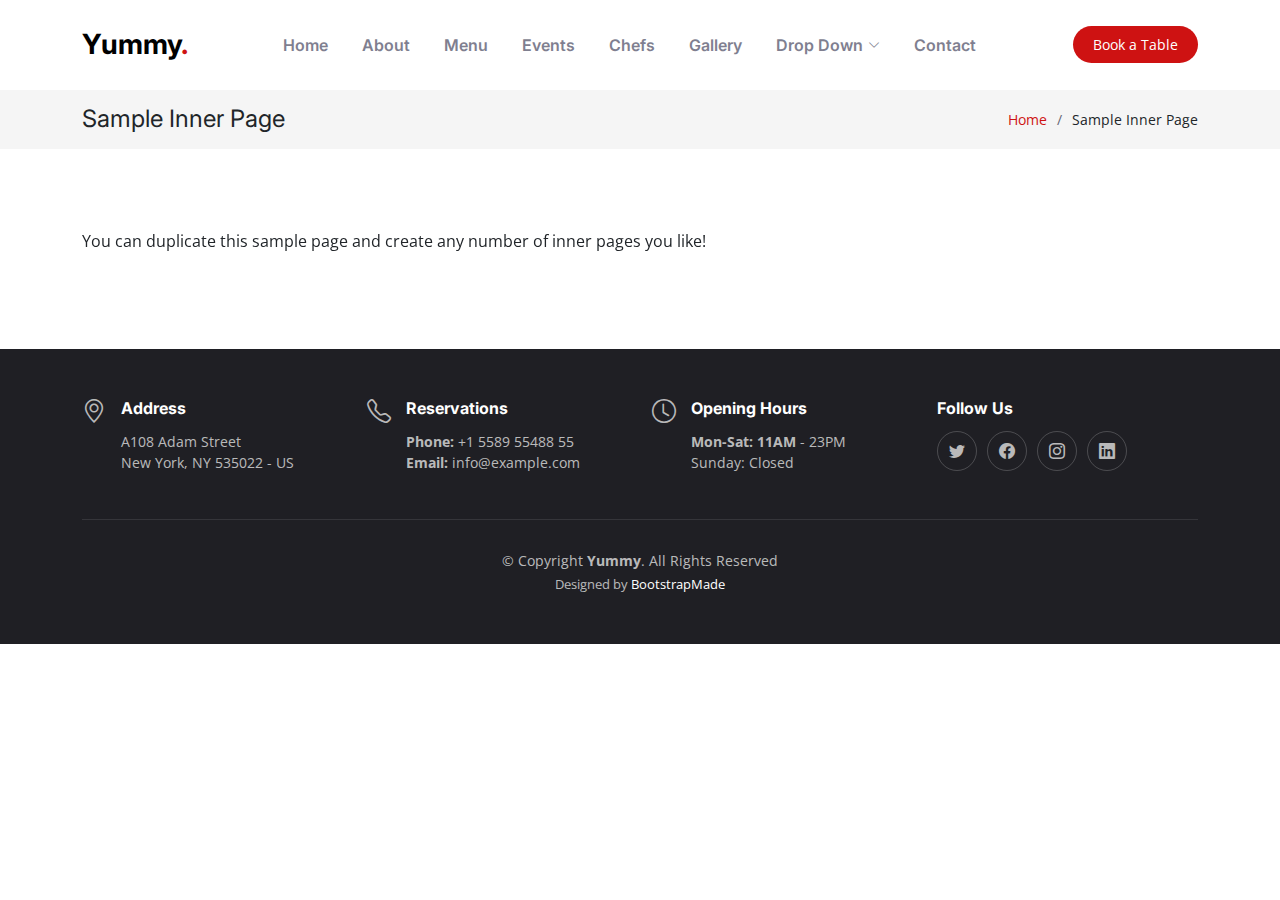
<file: sample-inner-page.html>
<!DOCTYPE html>
<html lang="en">

<head>
  <meta charset="utf-8">
  <meta content="width=device-width, initial-scale=1.0" name="viewport">

  <title>[Template] Sample Inner Page</title>
  <meta content="" name="description">
  <meta content="" name="keywords">

  <!-- Favicons -->
  <link href="assets/img/favicon.png" rel="icon">
  <link href="assets/img/apple-touch-icon.png" rel="apple-touch-icon">

  <!-- Google Fonts -->
  <link rel="preconnect" href="https://fonts.googleapis.com">
  <link rel="preconnect" href="https://fonts.gstatic.com" crossorigin>
  <link href="https://fonts.googleapis.com/css2?family=Open+Sans:ital,wght@0,300;0,400;0,500;0,600;0,700;1,300;1,400;1,600;1,700&family=Amatic+SC:ital,wght@0,300;0,400;0,500;0,600;0,700;1,300;1,400;1,500;1,600;1,700&family=Inter:ital,wght@0,300;0,400;0,500;0,600;0,700;1,300;1,400;1,500;1,600;1,700&display=swap" rel="stylesheet">

  <!-- Vendor CSS Files -->
  <link href="assets/vendor/bootstrap/css/bootstrap.min.css" rel="stylesheet">
  <link href="assets/vendor/bootstrap-icons/bootstrap-icons.css" rel="stylesheet">
  <link href="assets/vendor/aos/aos.css" rel="stylesheet">
  <link href="assets/vendor/glightbox/css/glightbox.min.css" rel="stylesheet">
  <link href="assets/vendor/swiper/swiper-bundle.min.css" rel="stylesheet">

  <!-- Template Main CSS File -->
  <link href="assets/css/main.css" rel="stylesheet">

  <!-- =======================================================
  * Template Name: Yummy - v1.1.0
  * Template URL: https://bootstrapmade.com/yummy-bootstrap-restaurant-website-template/
  * Author: BootstrapMade.com
  * License: https://bootstrapmade.com/license/
  ======================================================== -->
</head>

<body>

  <!-- ======= Header ======= -->
  <header id="header" class="header fixed-top d-flex align-items-center">
    <div class="container d-flex align-items-center justify-content-between">

      <a href="index.html" class="logo d-flex align-items-center me-auto me-lg-0">
        <!-- Uncomment the line below if you also wish to use an image logo -->
        <!-- <img src="assets/img/logo.png" alt=""> -->
        <h1>Yummy<span>.</span></h1>
      </a>

      <nav id="navbar" class="navbar">
        <ul>
          <li><a href="#hero">Home</a></li>
          <li><a href="#about">About</a></li>
          <li><a href="#menu">Menu</a></li>
          <li><a href="#events">Events</a></li>
          <li><a href="#chefs">Chefs</a></li>
          <li><a href="#gallery">Gallery</a></li>
          <li class="dropdown"><a href="#"><span>Drop Down</span> <i class="bi bi-chevron-down dropdown-indicator"></i></a>
            <ul>
              <li><a href="#">Drop Down 1</a></li>
              <li class="dropdown"><a href="#"><span>Deep Drop Down</span> <i class="bi bi-chevron-down dropdown-indicator"></i></a>
                <ul>
                  <li><a href="#">Deep Drop Down 1</a></li>
                  <li><a href="#">Deep Drop Down 2</a></li>
                  <li><a href="#">Deep Drop Down 3</a></li>
                  <li><a href="#">Deep Drop Down 4</a></li>
                  <li><a href="#">Deep Drop Down 5</a></li>
                </ul>
              </li>
              <li><a href="#">Drop Down 2</a></li>
              <li><a href="#">Drop Down 3</a></li>
              <li><a href="#">Drop Down 4</a></li>
            </ul>
          </li>
          <li><a href="#contact">Contact</a></li>
        </ul>
      </nav><!-- .navbar -->

      <a class="btn-book-a-table" href="#book-a-table">Book a Table</a>
      <i class="mobile-nav-toggle mobile-nav-show bi bi-list"></i>
      <i class="mobile-nav-toggle mobile-nav-hide d-none bi bi-x"></i>

    </div>
  </header><!-- End Header -->

  <main id="main">

    <!-- ======= Breadcrumbs ======= -->
    <div class="breadcrumbs">
      <div class="container">

        <div class="d-flex justify-content-between align-items-center">
          <h2>Sample Inner Page</h2>
          <ol>
            <li><a href="index.html">Home</a></li>
            <li>Sample Inner Page</li>
          </ol>
        </div>

      </div>
    </div><!-- End Breadcrumbs -->

    <section class="sample-page">
      <div class="container" data-aos="fade-up">

        <p>
          You can duplicate this sample page and create any number of inner pages you like!
        </p>

      </div>
    </section>

  </main><!-- End #main -->

  <!-- ======= Footer ======= -->
  <footer id="footer" class="footer">

    <div class="container">
      <div class="row gy-3">
        <div class="col-lg-3 col-md-6 d-flex">
          <i class="bi bi-geo-alt icon"></i>
          <div>
            <h4>Address</h4>
            <p>
              A108 Adam Street <br>
              New York, NY 535022 - US<br>
            </p>
          </div>

        </div>

        <div class="col-lg-3 col-md-6 footer-links d-flex">
          <i class="bi bi-telephone icon"></i>
          <div>
            <h4>Reservations</h4>
            <p>
              <strong>Phone:</strong> +1 5589 55488 55<br>
              <strong>Email:</strong> info@example.com<br>
            </p>
          </div>
        </div>

        <div class="col-lg-3 col-md-6 footer-links d-flex">
          <i class="bi bi-clock icon"></i>
          <div>
            <h4>Opening Hours</h4>
            <p>
              <strong>Mon-Sat: 11AM</strong> - 23PM<br>
              Sunday: Closed
            </p>
          </div>
        </div>

        <div class="col-lg-3 col-md-6 footer-links">
          <h4>Follow Us</h4>
          <div class="social-links d-flex">
            <a href="#" class="twitter"><i class="bi bi-twitter"></i></a>
            <a href="#" class="facebook"><i class="bi bi-facebook"></i></a>
            <a href="#" class="instagram"><i class="bi bi-instagram"></i></a>
            <a href="#" class="linkedin"><i class="bi bi-linkedin"></i></a>
          </div>
        </div>

      </div>
    </div>

    <div class="container">
      <div class="copyright">
        &copy; Copyright <strong><span>Yummy</span></strong>. All Rights Reserved
      </div>
      <div class="credits">
        <!-- All the links in the footer should remain intact. -->
        <!-- You can delete the links only if you purchased the pro version. -->
        <!-- Licensing information: https://bootstrapmade.com/license/ -->
        <!-- Purchase the pro version with working PHP/AJAX contact form: https://bootstrapmade.com/yummy-bootstrap-restaurant-website-template/ -->
        Designed by <a href="https://bootstrapmade.com/">BootstrapMade</a>
      </div>
    </div>

  </footer><!-- End Footer -->
  <!-- End Footer -->

  <a href="#" class="scroll-top d-flex align-items-center justify-content-center"><i class="bi bi-arrow-up-short"></i></a>

  <div id="preloader"></div>

  <!-- Vendor JS Files -->
  <script src="assets/vendor/bootstrap/js/bootstrap.bundle.min.js"></script>
  <script src="assets/vendor/aos/aos.js"></script>
  <script src="assets/vendor/glightbox/js/glightbox.min.js"></script>
  <script src="assets/vendor/purecounter/purecounter_vanilla.js"></script>
  <script src="assets/vendor/swiper/swiper-bundle.min.js"></script>
  <script src="assets/vendor/php-email-form/validate.js"></script>

  <!-- Template Main JS File -->
  <script src="assets/js/main.js"></script>

</body>

</html>
</file>
<file: assets/css/main.css>
/**
* Template Name: Yummy - v1.1.0
* Template URL: https://bootstrapmade.com/yummy-bootstrap-restaurant-website-template/
* Author: BootstrapMade.com
* License: https://bootstrapmade.com/license/
*/

/*--------------------------------------------------------------
# Set main reusable colors and fonts using CSS variables
# Learn more about CSS variables at https://developer.mozilla.org/en-US/docs/Web/CSS/Using_CSS_custom_properties
--------------------------------------------------------------*/
/* Fonts */
:root {
  --font-default: "Open Sans", system-ui, -apple-system, "Segoe UI", Roboto, "Helvetica Neue", Arial, "Noto Sans", "Liberation Sans", sans-serif, "Apple Color Emoji", "Segoe UI Emoji", "Segoe UI Symbol", "Noto Color Emoji";
  --font-primary: "Amatic SC", sans-serif;
  --font-secondary: "Inter", sans-serif;
}

/* Colors */
:root {
  --color-default: #212529;
  --color-primary: #ce1212;
  --color-secondary: #37373f;
}

/* Smooth scroll behavior */
:root {
  scroll-behavior: smooth;
}

/*--------------------------------------------------------------
# General
--------------------------------------------------------------*/
body {
  font-family: var(--font-default);
  color: var(--color-default);
}

a {
  color: var(--color-primary);
  text-decoration: none;
}

a:hover {
  color: #ec2727;
  text-decoration: none;
}

h1,
h2,
h3,
h4,
h5,
h6 {
  font-family: var(--font-secondary);
}

/*--------------------------------------------------------------
# Sections & Section Header
--------------------------------------------------------------*/
section {
  overflow: hidden;
  padding: 80px 0;
}

.section-bg {
  background-color: #eee;
}

.section-header {
  text-align: center;
  padding-bottom: 30px;
}

.section-header h2 {
  font-size: 13px;
  letter-spacing: 1px;
  font-weight: 400;
  margin: 0;
  padding: 0;
  color: #7f7f90;
  text-transform: uppercase;
  font-family: var(--font-default);
}

.section-header p {
  margin: 0;
  font-size: 48px;
  font-weight: 400;
  font-family: var(--font-primary);
}

.section-header p span {
  color: var(--color-primary);
}

/*--------------------------------------------------------------
# Breadcrumbs
--------------------------------------------------------------*/
.breadcrumbs {
  padding: 15px 0;
  background: rgba(55, 55, 63, 0.05);
  margin-top: 90px;
}

@media (max-width: 575px) {
  .breadcrumbs {
    margin-top: 70px;
  }
}

.breadcrumbs h2 {
  font-size: 24px;
  font-weight: 400;
  margin: 0;
}

.breadcrumbs ol {
  display: flex;
  flex-wrap: wrap;
  list-style: none;
  padding: 0;
  margin: 0;
  font-size: 14px;
}

.breadcrumbs ol li+li {
  padding-left: 10px;
}

.breadcrumbs ol li+li::before {
  display: inline-block;
  padding-right: 10px;
  color: #676775;
  content: "/";
}

@media (max-width: 992px) {
  .breadcrumbs .d-flex {
    display: block !important;
  }

  .breadcrumbs h2 {
    margin-bottom: 10px;
  }

  .breadcrumbs ol {
    display: block;
  }

  .breadcrumbs ol li {
    display: inline-block;
  }
}

/*--------------------------------------------------------------
# Scroll top button
--------------------------------------------------------------*/
.scroll-top {
  position: fixed;
  visibility: hidden;
  opacity: 0;
  right: 15px;
  bottom: 15px;
  z-index: 99999;
  background: var(--color-primary);
  width: 44px;
  height: 44px;
  border-radius: 50px;
  transition: all 0.4s;
}

.scroll-top i {
  font-size: 24px;
  color: #fff;
  line-height: 0;
}

.scroll-top:hover {
  background: #ec2727;
  color: #fff;
}

.scroll-top.active {
  visibility: visible;
  opacity: 1;
}

/*--------------------------------------------------------------
# Preloader
--------------------------------------------------------------*/
#preloader {
  position: fixed;
  inset: 0;
  z-index: 9999;
  overflow: hidden;
  background: #fff;
  transition: all 0.6s ease-out;
  width: 100%;
  height: 100vh;
}

#preloader:before,
#preloader:after {
  content: "";
  position: absolute;
  border: 4px solid var(--color-primary);
  border-radius: 50%;
  -webkit-animation: animate-preloader 2s cubic-bezier(0, 0.2, 0.8, 1) infinite;
  animation: animate-preloader 2s cubic-bezier(0, 0.2, 0.8, 1) infinite;
}

#preloader:after {
  -webkit-animation-delay: -0.5s;
  animation-delay: -0.5s;
}

@-webkit-keyframes animate-preloader {
  0% {
    width: 10px;
    height: 10px;
    top: calc(50% - 5px);
    left: calc(50% - 5px);
    opacity: 1;
  }

  100% {
    width: 72px;
    height: 72px;
    top: calc(50% - 36px);
    left: calc(50% - 36px);
    opacity: 0;
  }
}

@keyframes animate-preloader {
  0% {
    width: 10px;
    height: 10px;
    top: calc(50% - 5px);
    left: calc(50% - 5px);
    opacity: 1;
  }

  100% {
    width: 72px;
    height: 72px;
    top: calc(50% - 36px);
    left: calc(50% - 36px);
    opacity: 0;
  }
}

/*--------------------------------------------------------------
# Disable aos animation delay on mobile devices
--------------------------------------------------------------*/
@media screen and (max-width: 768px) {
  [data-aos-delay] {
    transition-delay: 0 !important;
  }
}

/*--------------------------------------------------------------
# Header
--------------------------------------------------------------*/
.header {
  background: #fff;
  transition: all 0.5s;
  z-index: 997;
  height: 90px;
  border-bottom: 1px solid #fff;
}

@media (max-width: 575px) {
  .header {
    height: 70px;
  }
}

.header.sticked {
  border-color: #fff;
  border-color: #eee;
}

.header .logo img {
  max-height: 40px;
  margin-right: 6px;
}

.header .logo h1 {
  font-size: 28px;
  font-weight: 700;
  color: #000;
  margin: 0;
  font-family: var(--font-secondary);
}

.header .logo h1 span {
  color: var(--color-primary);
}

.header .btn-book-a-table,
.header .btn-book-a-table:focus {
  font-size: 14px;
  color: #fff;
  background: var(--color-primary);
  padding: 8px 20px;
  margin-left: 30px;
  border-radius: 50px;
  transition: 0.3s;
}

.header .btn-book-a-table:hover,
.header .btn-book-a-table:focus:hover {
  color: #fff;
  background: rgba(206, 18, 18, 0.8);
}

section {
  scroll-margin-top: 90px;
}

/*--------------------------------------------------------------
# Desktop Navigation
--------------------------------------------------------------*/
@media (min-width: 1280px) {
  .navbar {
    padding: 0;
  }

  .navbar ul {
    margin: 0;
    padding: 0;
    display: flex;
    list-style: none;
    align-items: center;
  }

  .navbar li {
    position: relative;
  }

  .navbar>ul>li {
    white-space: nowrap;
    padding: 10px 0 10px 28px;
  }

  .navbar a,
  .navbar a:focus {
    display: flex;
    align-items: center;
    justify-content: space-between;
    padding: 0 3px;
    font-family: var(--font-secondary);
    font-size: 16px;
    font-weight: 600;
    color: #7f7f90;
    white-space: nowrap;
    transition: 0.3s;
    position: relative;
  }

  .navbar a i,
  .navbar a:focus i {
    font-size: 12px;
    line-height: 0;
    margin-left: 5px;
  }

  .navbar>ul>li>a:before {
    content: "";
    position: absolute;
    width: 100%;
    height: 2px;
    bottom: -6px;
    left: 0;
    background-color: var(--color-primary);
    visibility: hidden;
    width: 0px;
    transition: all 0.3s ease-in-out 0s;
  }

  .navbar a:hover:before,
  .navbar li:hover>a:before,
  .navbar .active:before {
    visibility: visible;
    width: 100%;
  }

  .navbar a:hover,
  .navbar .active,
  .navbar .active:focus,
  .navbar li:hover>a {
    color: #000;
  }

  .navbar .dropdown ul {
    display: block;
    position: absolute;
    left: 28px;
    top: calc(100% + 30px);
    margin: 0;
    padding: 10px 0;
    z-index: 99;
    opacity: 0;
    visibility: hidden;
    background: #fff;
    box-shadow: 0px 0px 30px rgba(127, 137, 161, 0.25);
    transition: 0.3s;
    border-radius: 4px;
  }

  .navbar .dropdown ul li {
    min-width: 200px;
  }

  .navbar .dropdown ul a {
    padding: 10px 20px;
    font-size: 15px;
    text-transform: none;
    font-weight: 600;
  }

  .navbar .dropdown ul a i {
    font-size: 12px;
  }

  .navbar .dropdown ul a:hover,
  .navbar .dropdown ul .active:hover,
  .navbar .dropdown ul li:hover>a {
    color: var(--color-primary);
  }

  .navbar .dropdown:hover>ul {
    opacity: 1;
    top: 100%;
    visibility: visible;
  }

  .navbar .dropdown .dropdown ul {
    top: 0;
    left: calc(100% - 30px);
    visibility: hidden;
  }

  .navbar .dropdown .dropdown:hover>ul {
    opacity: 1;
    top: 0;
    left: 100%;
    visibility: visible;
  }
}

@media (min-width: 1280px) and (max-width: 1366px) {
  .navbar .dropdown .dropdown ul {
    left: -90%;
  }

  .navbar .dropdown .dropdown:hover>ul {
    left: -100%;
  }
}

@media (min-width: 1280px) {

  .mobile-nav-show,
  .mobile-nav-hide {
    display: none;
  }
}

/*--------------------------------------------------------------
# Mobile Navigation
--------------------------------------------------------------*/
@media (max-width: 1279px) {
  .navbar {
    position: fixed;
    top: 0;
    right: -100%;
    width: 100%;
    max-width: 400px;
    border-left: 1px solid #666;
    bottom: 0;
    transition: 0.3s;
    z-index: 9997;
  }

  .navbar ul {
    position: absolute;
    inset: 0;
    padding: 50px 0 10px 0;
    margin: 0;
    background: rgba(255, 255, 255, 0.9);
    overflow-y: auto;
    transition: 0.3s;
    z-index: 9998;
  }

  .navbar a,
  .navbar a:focus {
    display: flex;
    align-items: center;
    justify-content: space-between;
    padding: 10px 20px;
    font-family: var(--font-secondary);
    border-bottom: 2px solid rgba(255, 255, 255, 0.8);
    font-size: 16px;
    font-weight: 600;
    color: #7f7f90;
    white-space: nowrap;
    transition: 0.3s;
  }

  .navbar a i,
  .navbar a:focus i {
    font-size: 12px;
    line-height: 0;
    margin-left: 5px;
  }

  .navbar a:hover,
  .navbar li:hover>a {
    color: #000;
  }

  .navbar .active,
  .navbar .active:focus {
    color: #000;
    border-color: var(--color-primary);
  }

  .navbar .dropdown ul,
  .navbar .dropdown .dropdown ul {
    position: static;
    display: none;
    padding: 10px 0;
    margin: 10px 20px;
    transition: all 0.5s ease-in-out;
    border: 1px solid #eee;
  }

  .navbar .dropdown>.dropdown-active,
  .navbar .dropdown .dropdown>.dropdown-active {
    display: block;
  }

  .mobile-nav-show {
    color: var(--color-secondary);
    font-size: 28px;
    cursor: pointer;
    line-height: 0;
    transition: 0.5s;
    z-index: 9999;
    margin: 0 10px 0 20px;
  }

  .mobile-nav-hide {
    color: var(--color-secondary);
    font-size: 32px;
    cursor: pointer;
    line-height: 0;
    transition: 0.5s;
    position: fixed;
    right: 20px;
    top: 20px;
    z-index: 9999;
  }

  .mobile-nav-active {
    overflow: hidden;
  }

  .mobile-nav-active .navbar {
    right: 0;
  }

  .mobile-nav-active .navbar:before {
    content: "";
    position: fixed;
    inset: 0;
    background: rgba(255, 255, 255, 0.8);
    z-index: 9996;
  }
}

/*--------------------------------------------------------------
# About Section
--------------------------------------------------------------*/
.about .about-img {
  min-height: 500px;
}

.about h3 {
  font-weight: 700;
  font-size: 36px;
  margin-bottom: 30px;
  font-family: var(--font-secondary);
}

.about .call-us {
  left: 10%;
  right: 10%;
  bottom: 10%;
  background-color: #fff;
  box-shadow: 0px 2px 25px rgba(0, 0, 0, 0.08);
  padding: 20px;
  text-align: center;
}

.about .call-us h4 {
  font-size: 24px;
  font-weight: 700;
  margin-bottom: 5px;
  font-family: var(--font-default);
}

.about .call-us p {
  font-size: 28px;
  font-weight: 700;
  color: var(--color-primary);
}

.about .content ul {
  list-style: none;
  padding: 0;
}

.about .content ul li {
  padding: 0 0 8px 26px;
  position: relative;
}

.about .content ul i {
  position: absolute;
  font-size: 20px;
  left: 0;
  top: -3px;
  color: var(--color-primary);
}

.about .content p:last-child {
  margin-bottom: 0;
}

.about .play-btn {
  width: 94px;
  height: 94px;
  background: radial-gradient(var(--color-primary) 50%, rgba(206, 18, 18, 0.4) 52%);
  border-radius: 50%;
  display: block;
  position: absolute;
  left: calc(50% - 47px);
  top: calc(50% - 47px);
  overflow: hidden;
}

.about .play-btn:before {
  content: "";
  position: absolute;
  width: 120px;
  height: 120px;
  -webkit-animation-delay: 0s;
  animation-delay: 0s;
  -webkit-animation: pulsate-btn 2s;
  animation: pulsate-btn 2s;
  -webkit-animation-direction: forwards;
  animation-direction: forwards;
  -webkit-animation-iteration-count: infinite;
  animation-iteration-count: infinite;
  -webkit-animation-timing-function: steps;
  animation-timing-function: steps;
  opacity: 1;
  border-radius: 50%;
  border: 5px solid rgba(206, 18, 18, 0.7);
  top: -15%;
  left: -15%;
  background: rgba(198, 16, 0, 0);
}

.about .play-btn:after {
  content: "";
  position: absolute;
  left: 50%;
  top: 50%;
  transform: translateX(-40%) translateY(-50%);
  width: 0;
  height: 0;
  border-top: 10px solid transparent;
  border-bottom: 10px solid transparent;
  border-left: 15px solid #fff;
  z-index: 100;
  transition: all 400ms cubic-bezier(0.55, 0.055, 0.675, 0.19);
}

.about .play-btn:hover:before {
  content: "";
  position: absolute;
  left: 50%;
  top: 50%;
  transform: translateX(-40%) translateY(-50%);
  width: 0;
  height: 0;
  border: none;
  border-top: 10px solid transparent;
  border-bottom: 10px solid transparent;
  border-left: 15px solid #fff;
  z-index: 200;
  -webkit-animation: none;
  animation: none;
  border-radius: 0;
}

.about .play-btn:hover:after {
  border-left: 15px solid var(--color-primary);
  transform: scale(20);
}

@-webkit-keyframes pulsate-btn {
  0% {
    transform: scale(0.6, 0.6);
    opacity: 1;
  }

  100% {
    transform: scale(1, 1);
    opacity: 0;
  }
}

@keyframes pulsate-btn {
  0% {
    transform: scale(0.6, 0.6);
    opacity: 1;
  }

  100% {
    transform: scale(1, 1);
    opacity: 0;
  }
}

/*--------------------------------------------------------------
# Why Us Section
--------------------------------------------------------------*/
.why-us .why-box {
  padding: 30px;
  background: var(--color-primary);
  color: #fff;
}

.why-us .why-box h3 {
  font-weight: 700;
  font-size: 34px;
  margin-bottom: 30px;
}

.why-us .why-box p {
  margin-bottom: 30px;
}

.why-us .why-box .more-btn {
  display: inline-block;
  background: rgba(255, 255, 255, 0.3);
  padding: 6px 30px 8px 30px;
  color: #fff;
  border-radius: 50px;
  transition: all ease-in-out 0.4s;
}

.why-us .why-box .more-btn i {
  font-size: 14px;
}

.why-us .why-box .more-btn:hover {
  color: var(--color-primary);
  background: #fff;
}

.why-us .icon-box {
  text-align: center;
  background: #fff;
  padding: 40px 30px;
  width: 100%;
  height: 100%;
  border: 1px solid rgba(55, 55, 63, 0.1);
  transition: 0.3s;
}

.why-us .icon-box i {
  color: var(--color-primary);
  margin-bottom: 30px;
  font-size: 32px;
  margin-bottom: 30px;
  background: rgba(206, 18, 18, 0.1);
  border-radius: 50px;
  display: flex;
  align-items: center;
  justify-content: center;
  width: 64px;
  height: 64px;
}

.why-us .icon-box h4 {
  font-size: 20px;
  font-weight: 400;
  margin: 0 0 30px 0;
  font-family: var(--font-secondary);
}

.why-us .icon-box p {
  font-size: 15px;
  color: #6c757d;
}

@media (min-width: 1200px) {
  .why-us .icon-box:hover {
    transform: scale(1.1);
  }
}

/*--------------------------------------------------------------
# Stats Counter Section
--------------------------------------------------------------*/
.stats-counter {
  background: linear-gradient(rgba(0, 0, 0, 0.5), rgba(0, 0, 0, 0.5)), url("../img/stats-bg.jpg") center center;
  background-size: cover;
  padding: 100px 0;
}

@media (min-width: 1365px) {
  .stats-counter {
    background-attachment: fixed;
  }
}

.stats-counter .stats-item {
  padding: 30px;
  width: 100%;
}

.stats-counter .stats-item span {
  font-size: 48px;
  display: block;
  color: #fff;
  font-weight: 700;
}

.stats-counter .stats-item p {
  padding: 0;
  margin: 0;
  font-family: var(--font-secondary);
  font-size: 16px;
  font-weight: 700;
  color: rgba(255, 255, 255, 0.6);
}

/*--------------------------------------------------------------
# Menu Section
--------------------------------------------------------------*/
.menu .nav-tabs {
  border: 0;
}

.menu .nav-link {
  margin: 0 10px;
  padding: 10px 5px;
  transition: 0.3s;
  color: var(--color-secondary);
  border-radius: 0;
  cursor: pointer;
  height: 100%;
  border: 0;
  border-bottom: 2px solid #b6b6bf;
}

@media (max-width: 575px) {
  .menu .nav-link {
    margin: 0 10px;
    padding: 10px 0;
  }
}

.menu .nav-link i {
  padding-right: 15px;
  font-size: 48px;
}

.menu .nav-link h4 {
  font-size: 18px;
  font-weight: 400;
  margin: 0;
  font-family: var(--font-secondary);
}

@media (max-width: 575px) {
  .menu .nav-link h4 {
    font-size: 16px;
  }
}

.menu .nav-link:hover {
  color: var(--color-primary);
}

.menu .nav-link.active {
  color: var(--color-primary);
  border-color: var(--color-primary);
}

.menu .tab-content .tab-header {
  padding: 30px 0;
}

.menu .tab-content .tab-header p {
  font-size: 14px;
  text-transform: uppercase;
  color: #676775;
  margin-bottom: 0;
}

.menu .tab-content .tab-header h3 {
  font-size: 36px;
  font-weight: 600;
  color: var(--color-primary);
}

.menu .tab-content .menu-item {
  -moz-text-align-last: center;
  text-align-last: center;
}

.menu .tab-content .menu-item .menu-img {
  padding: 0 60px;
  margin-bottom: 15px;
}

.menu .tab-content .menu-item h4 {
  font-size: 22px;
  font-weight: 500;
  color: var(--color-secondary);
  font-family: var(--font-secondary);
  font-weight: 30px;
  margin-bottom: 5px;
}

.menu .tab-content .menu-item .ingredients {
  font-family: var(--font-secondary);
  color: #8d8d9b;
  margin-bottom: 5px;
}

.menu .tab-content .menu-item .price {
  font-size: 24px;
  font-weight: 700;
  color: var(--color-primary);
}

/*--------------------------------------------------------------
# Testimonials Section
--------------------------------------------------------------*/
.testimonials .section-header {
  margin-bottom: 40px;
}

.testimonials .testimonials-carousel,
.testimonials .testimonials-slider {
  overflow: hidden;
}

.testimonials .testimonial-item .testimonial-content {
  border-left: 3px solid var(--color-primary);
  padding-left: 30px;
}

.testimonials .testimonial-item .testimonial-img {
  border-radius: 50%;
  border: 4px solid #fff;
  margin: 0 auto;
}

.testimonials .testimonial-item h3 {
  font-size: 20px;
  font-weight: bold;
  margin: 10px 0 5px 0;
  color: var(--color-default);
  font-family: var(--font-secondary);
}

.testimonials .testimonial-item h4 {
  font-size: 14px;
  color: #6c757d;
  margin: 0 0 10px 0;
  font-family: var(--font-secondary);
}

.testimonials .testimonial-item .stars i {
  color: #ffc107;
  margin: 0 1px;
}

.testimonials .testimonial-item .quote-icon-left,
.testimonials .testimonial-item .quote-icon-right {
  color: #f05656;
  font-size: 26px;
  line-height: 0;
}

.testimonials .testimonial-item .quote-icon-left {
  display: inline-block;
  left: -5px;
  position: relative;
}

.testimonials .testimonial-item .quote-icon-right {
  display: inline-block;
  right: -5px;
  position: relative;
  top: 10px;
  transform: scale(-1, -1);
}

.testimonials .testimonial-item p {
  font-style: italic;
}

.testimonials .swiper-pagination {
  margin-top: 40px;
  position: relative;
}

.testimonials .swiper-pagination .swiper-pagination-bullet {
  width: 12px;
  height: 12px;
  background-color: #d1d1d7;
  opacity: 1;
}

.testimonials .swiper-pagination .swiper-pagination-bullet-active {
  background-color: var(--color-primary);
}

/*--------------------------------------------------------------
# Events Section
--------------------------------------------------------------*/
.events .container-fluid {
  padding: 0;
}

.events .event-item {
  background-size: cover;
  background-position: cente;
  min-height: 600px;
  padding: 30px;
}

@media (max-width: 575px) {
  .events .event-item {
    min-height: 500px;
  }
}

.events .event-item:before {
  content: "";
  background: rgba(0, 0, 0, 0.6);
  position: absolute;
  inset: 0;
}

.events .event-item h3 {
  font-size: 24px;
  font-weight: 700;
  margin-bottom: 5px;
  color: #fff;
  position: relative;
}

.events .event-item .price {
  color: #fff;
  border-bottom: 2px solid var(--color-primary);
  font-size: 32px;
  font-weight: 700;
  margin-bottom: 15px;
  position: relative;
}

.events .event-item .description {
  margin-bottom: 0;
  color: rgba(255, 255, 255, 0.9);
  position: relative;
}

@media (min-width: 1200px) {
  .events .swiper-slide-active+.swiper-slide {
    border-left: 1px solid rgba(255, 255, 255, 0.5);
    border-right: 1px solid rgba(255, 255, 255, 0.5);
    z-index: 1;
  }
}

.events .swiper-pagination {
  margin-top: 20px;
  position: relative;
}

.events .swiper-pagination .swiper-pagination-bullet {
  width: 10px;
  height: 10px;
  background-color: #d1d1d7;
  opacity: 1;
}

.events .swiper-pagination .swiper-pagination-bullet-active {
  background-color: var(--color-primary);
}

/*--------------------------------------------------------------
# Chefs Section
--------------------------------------------------------------*/
.chefs .chef-member {
  overflow: hidden;
  text-align: center;
  border-radius: 5px;
  background: #fff;
  box-shadow: 0px 0 30px rgba(55, 55, 63, 0.08);
  transition: 0.3s;
}

.chefs .chef-member .member-img {
  position: relative;
  overflow: hidden;
}

.chefs .chef-member .member-img:after {
  position: absolute;
  content: "";
  left: 0;
  bottom: 0;
  height: 100%;
  width: 100%;
  background: url(../img/team-shape.svg) no-repeat center bottom;
  background-size: contain;
  z-index: 1;
}

.chefs .chef-member .social {
  position: absolute;
  right: -100%;
  top: 30px;
  opacity: 0;
  border-radius: 4px;
  transition: 0.5s;
  background: rgba(255, 255, 255, 0.3);
  z-index: 2;
}

.chefs .chef-member .social a {
  transition: color 0.3s;
  color: rgba(55, 55, 63, 0.4);
  margin: 15px 12px;
  display: block;
  line-height: 0;
  text-align: center;
}

.chefs .chef-member .social a:hover {
  color: rgba(55, 55, 63, 0.9);
}

.chefs .chef-member .social i {
  font-size: 18px;
}

.chefs .chef-member .member-info {
  padding: 10px 15px 20px 15px;
}

.chefs .chef-member .member-info h4 {
  font-weight: 700;
  margin-bottom: 5px;
  font-size: 20px;
  color: var(--color-secondary);
}

.chefs .chef-member .member-info span {
  display: block;
  font-size: 14px;
  font-weight: 400;
  color: rgba(33, 37, 41, 0.4);
}

.chefs .chef-member .member-info p {
  font-style: italic;
  font-size: 14px;
  padding-top: 15px;
  line-height: 26px;
  color: rgba(33, 37, 41, 0.7);
}

.chefs .chef-member:hover {
  transform: scale(1.08);
  box-shadow: 0px 0 30px rgba(55, 55, 63, 0.15);
}

.chefs .chef-member:hover .social {
  right: 8px;
  opacity: 1;
}

/*--------------------------------------------------------------
# Book A Table Section
--------------------------------------------------------------*/
.book-a-table .reservation-img {
  min-height: 500px;
  background-size: cover;
  background-position: center;
}

.book-a-table .reservation-form-bg {
  background: rgba(55, 55, 63, 0.04);
}

.book-a-table .php-email-form {
  padding: 40px;
}

@media (max-width: 575px) {
  .book-a-table .php-email-form {
    padding: 20px;
  }
}

.book-a-table .php-email-form h3 {
  font-size: 14px;
  font-weight: 700;
  text-transform: uppercase;
  letter-spacing: 1px;
}

.book-a-table .php-email-form h4 {
  font-size: 14px;
  font-weight: 700;
  text-transform: uppercase;
  letter-spacing: 1px;
  margin: 20px 0 0 0;
}

.book-a-table .php-email-form p {
  font-size: 14px;
  margin-bottom: 20px;
}

.book-a-table .php-email-form .error-message {
  display: none;
  color: #fff;
  background: #df1529;
  text-align: left;
  padding: 15px;
  margin-bottom: 24px;
  font-weight: 600;
}

.book-a-table .php-email-form .sent-message {
  display: none;
  color: #fff;
  background: #059652;
  text-align: center;
  padding: 15px;
  margin-bottom: 24px;
  font-weight: 600;
}

.book-a-table .php-email-form .loading {
  display: none;
  background: #fff;
  text-align: center;
  padding: 15px;
  margin-bottom: 24px;
}

.book-a-table .php-email-form .loading:before {
  content: "";
  display: inline-block;
  border-radius: 50%;
  width: 24px;
  height: 24px;
  margin: 0 10px -6px 0;
  border: 3px solid #059652;
  border-top-color: #fff;
  -webkit-animation: animate-loading 1s linear infinite;
  animation: animate-loading 1s linear infinite;
}

.book-a-table .php-email-form input,
.book-a-table .php-email-form textarea {
  border-radius: 0;
  box-shadow: none;
  font-size: 14px;
  border-radius: 0;
}

.book-a-table .php-email-form input:focus,
.book-a-table .php-email-form textarea:focus {
  border-color: var(--color-primary);
}

.book-a-table .php-email-form input {
  padding: 12px 15px;
}

.book-a-table .php-email-form textarea {
  padding: 12px 15px;
}

.book-a-table .php-email-form button[type=submit] {
  background: var(--color-primary);
  border: 0;
  padding: 14px 60px;
  color: #fff;
  transition: 0.4s;
  border-radius: 50px;
}

.book-a-table .php-email-form button[type=submit]:hover {
  background: #ec2727;
}

@-webkit-keyframes animate-loading {
  0% {
    transform: rotate(0deg);
  }

  100% {
    transform: rotate(360deg);
  }
}

@keyframes animate-loading {
  0% {
    transform: rotate(0deg);
  }

  100% {
    transform: rotate(360deg);
  }
}

/*--------------------------------------------------------------
# Gallery Section
--------------------------------------------------------------*/
.gallery {
  overflow: hidden;
}

.gallery .swiper-pagination {
  margin-top: 20px;
  position: relative;
}

.gallery .swiper-pagination .swiper-pagination-bullet {
  width: 12px;
  height: 12px;
  background-color: #d1d1d7;
  opacity: 1;
}

.gallery .swiper-pagination .swiper-pagination-bullet-active {
  background-color: var(--color-primary);
}

.gallery .swiper-slide-active {
  text-align: center;
}

@media (min-width: 992px) {
  .gallery .swiper-wrapper {
    padding: 40px 0;
  }

  .gallery .swiper-slide-active {
    border: 6px solid var(--color-primary);
    padding: 4px;
    background: #fff;
    z-index: 1;
    transform: scale(1.2);
  }
}

/*--------------------------------------------------------------
# Contact Section
--------------------------------------------------------------*/
.contact .info-item {
  background: #f4f4f4;
  padding: 30px;
  height: 100%;
}

.contact .info-item .icon {
  display: flex;
  align-items: center;
  justify-content: center;
  width: 56px;
  height: 56px;
  font-size: 24px;
  line-height: 0;
  color: #fff;
  background: var(--color-primary);
  border-radius: 50%;
  margin-right: 15px;
}

.contact .info-item h3 {
  font-size: 20px;
  color: #6c757d;
  font-weight: 700;
  margin: 0 0 5px 0;
}

.contact .info-item p {
  padding: 0;
  margin: 0;
  line-height: 24px;
  font-size: 14px;
}

.contact .info-item .social-links a {
  font-size: 24px;
  display: inline-block;
  color: rgba(55, 55, 63, 0.7);
  line-height: 1;
  margin: 4px 6px 0 0;
  transition: 0.3s;
}

.contact .info-item .social-links a:hover {
  color: var(--color-primary);
}

.contact .php-email-form {
  width: 100%;
  margin-top: 30px;
  background: #fff;
  box-shadow: 0 0 30px rgba(0, 0, 0, 0.08);
}

.contact .php-email-form .form-group {
  padding-bottom: 20px;
}

.contact .php-email-form .error-message {
  display: none;
  color: #fff;
  background: #df1529;
  text-align: left;
  padding: 15px;
  font-weight: 600;
}

.contact .php-email-form .error-message br+br {
  margin-top: 25px;
}

.contact .php-email-form .sent-message {
  display: none;
  color: #fff;
  background: #059652;
  text-align: center;
  padding: 15px;
  font-weight: 600;
}

.contact .php-email-form .loading {
  display: none;
  background: #fff;
  text-align: center;
  padding: 15px;
}

.contact .php-email-form .loading:before {
  content: "";
  display: inline-block;
  border-radius: 50%;
  width: 24px;
  height: 24px;
  margin: 0 10px -6px 0;
  border: 3px solid #059652;
  border-top-color: #fff;
  -webkit-animation: animate-loading 1s linear infinite;
  animation: animate-loading 1s linear infinite;
}

.contact .php-email-form input,
.contact .php-email-form textarea {
  border-radius: 0;
  box-shadow: none;
  font-size: 14px;
}

.contact .php-email-form input:focus,
.contact .php-email-form textarea:focus {
  border-color: var(--color-primary);
}

.contact .php-email-form input {
  height: 48px;
}

.contact .php-email-form textarea {
  padding: 10px 12px;
}

.contact .php-email-form button[type=submit] {
  background: var(--color-primary);
  border: 0;
  padding: 12px 40px;
  color: #fff;
  transition: 0.4s;
  border-radius: 50px;
}

.contact .php-email-form button[type=submit]:hover {
  background: #ec2727;
}

@keyframes animate-loading {
  0% {
    transform: rotate(0deg);
  }

  100% {
    transform: rotate(360deg);
  }
}

/*--------------------------------------------------------------
# Hero Section
--------------------------------------------------------------*/
.hero {
  width: 100%;
  background-size: cover;
  position: relative;
  min-height: 60vh;
  padding: 160px 0 60px 0;
}

.hero h2 {
  font-size: 64px;
  font-weight: 700;
  margin-bottom: 20px;
  color: var(--color-secondary);
  font-family: var(--font-primary);
}

.hero h2 span {
  color: var(--color-primary);
}

.hero p {
  color: #4f4f5a;
  font-weight: 400;
  margin-bottom: 30px;
}

.hero .btn-book-a-table {
  font-weight: 500;
  font-size: 14px;
  letter-spacing: 1px;
  display: inline-block;
  padding: 12px 36px;
  border-radius: 50px;
  transition: 0.5s;
  color: #fff;
  background: var(--color-primary);
  box-shadow: 0 8px 28px rgba(206, 18, 18, 0.2);
}

.hero .btn-book-a-table:hover {
  background: rgba(206, 18, 18, 0.8);
  box-shadow: 0 8px 28px rgba(206, 18, 18, 0.45);
}

.hero .btn-watch-video {
  font-size: 16px;
  transition: 0.5s;
  margin-left: 25px;
  color: var(--font-secondary);
  font-weight: 600;
}

.hero .btn-watch-video i {
  color: var(--color-primary);
  font-size: 32px;
  transition: 0.3s;
  line-height: 0;
  margin-right: 8px;
}

.hero .btn-watch-video:hover {
  color: var(--color-primary);
}

.hero .btn-watch-video:hover i {
  color: rgba(206, 18, 18, 0.8);
}

@media (max-width: 640px) {
  .hero h2 {
    font-size: 36px;
  }

  .hero .btn-get-started,
  .hero .btn-watch-video {
    font-size: 14px;
  }
}

/*--------------------------------------------------------------
# Footer
--------------------------------------------------------------*/
.footer {
  font-size: 14px;
  background-color: #1f1f24;
  padding: 50px 0;
  color: rgba(255, 255, 255, 0.7);
}

.footer .icon {
  margin-right: 15px;
  font-size: 24px;
  line-height: 0;
}

.footer h4 {
  font-size: 16px;
  font-weight: bold;
  position: relative;
  padding-bottom: 5px;
  color: #fff;
}

.footer .footer-links {
  margin-bottom: 30px;
}

.footer .footer-links ul {
  list-style: none;
  padding: 0;
  margin: 0;
}

.footer .footer-links ul li {
  padding: 10px 0;
  display: flex;
  align-items: center;
}

.footer .footer-links ul li:first-child {
  padding-top: 0;
}

.footer .footer-links ul a {
  color: rgba(255, 255, 255, 0.6);
  transition: 0.3s;
  display: inline-block;
  line-height: 1;
}

.footer .footer-links ul a:hover {
  color: #fff;
}

.footer .social-links a {
  display: flex;
  align-items: center;
  justify-content: center;
  width: 40px;
  height: 40px;
  border-radius: 50%;
  border: 1px solid rgba(255, 255, 255, 0.2);
  font-size: 16px;
  color: rgba(255, 255, 255, 0.7);
  margin-right: 10px;
  transition: 0.3s;
}

.footer .social-links a:hover {
  color: #fff;
  border-color: #fff;
}

.footer .copyright {
  text-align: center;
  padding-top: 30px;
  border-top: 1px solid rgba(255, 255, 255, 0.1);
}

.footer .credits {
  padding-top: 4px;
  text-align: center;
  font-size: 13px;
}

.footer .credits a {
  color: #fff;
}
</file>
